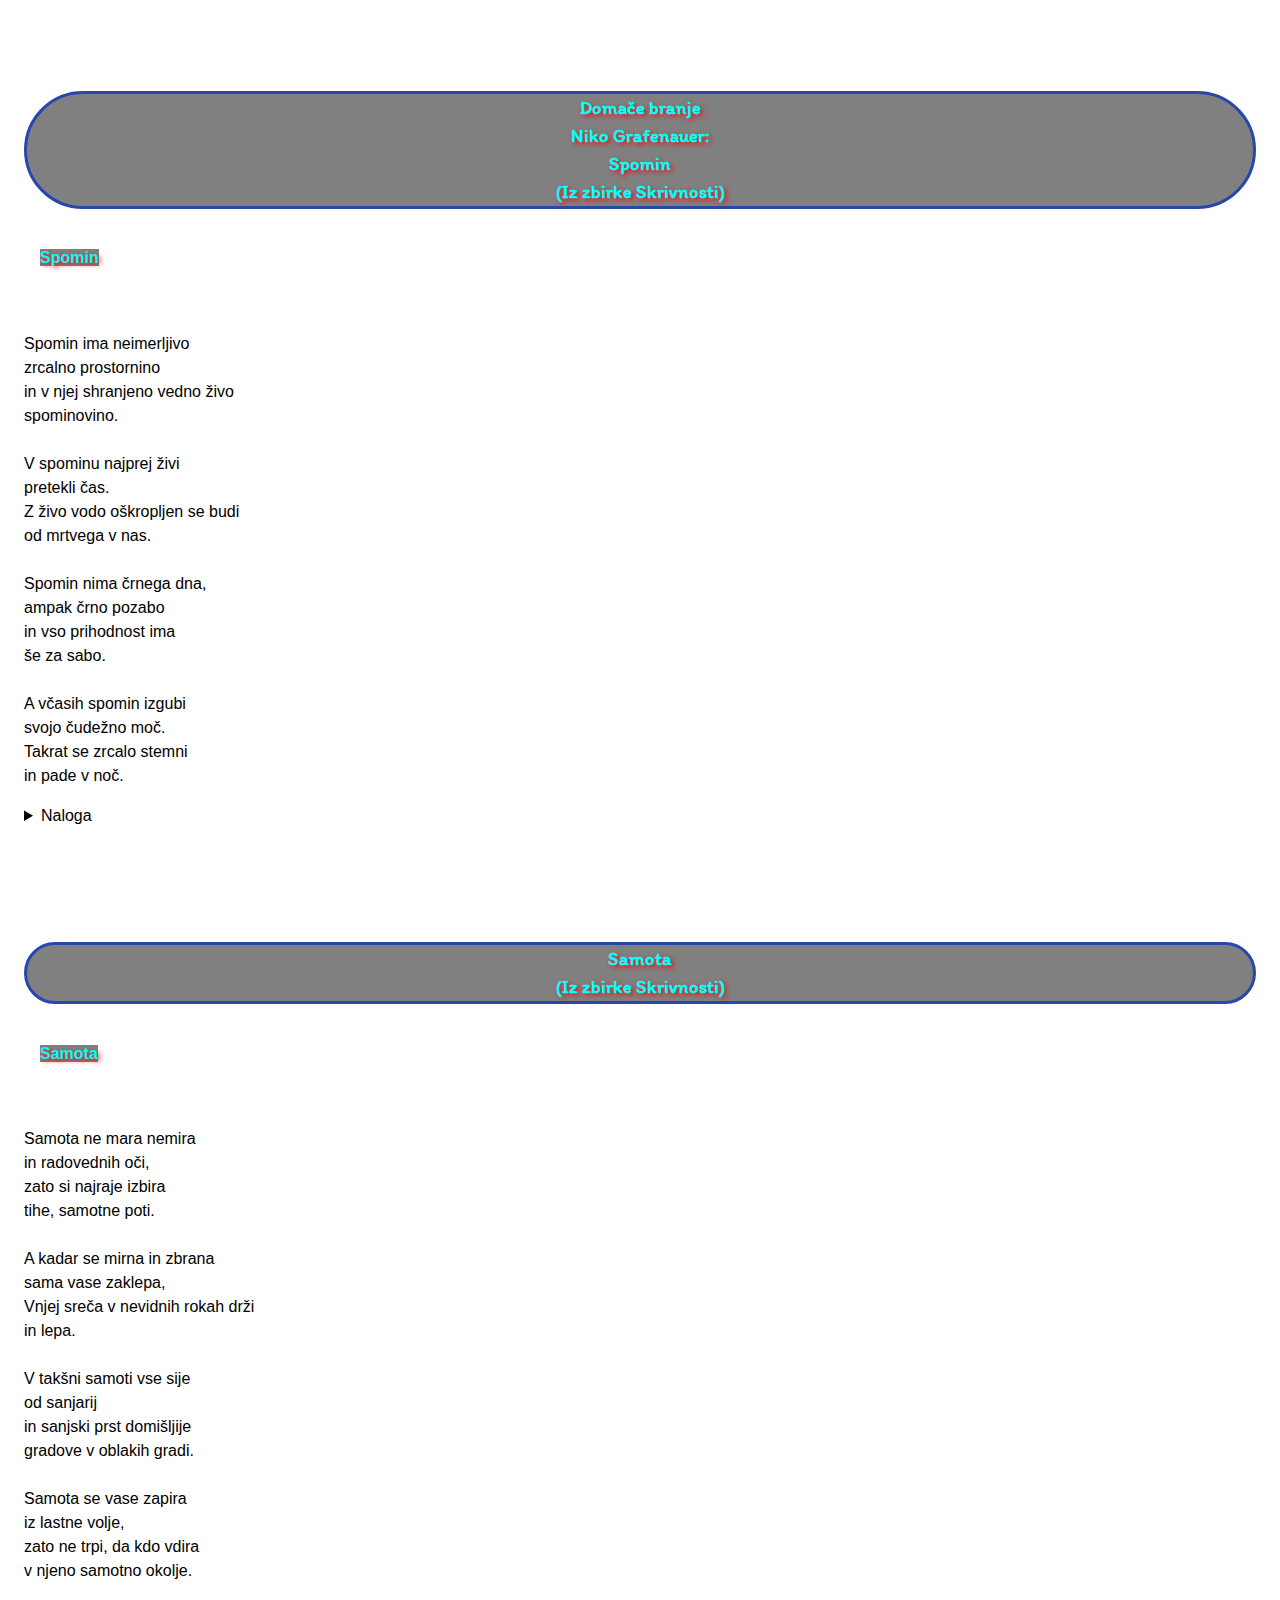
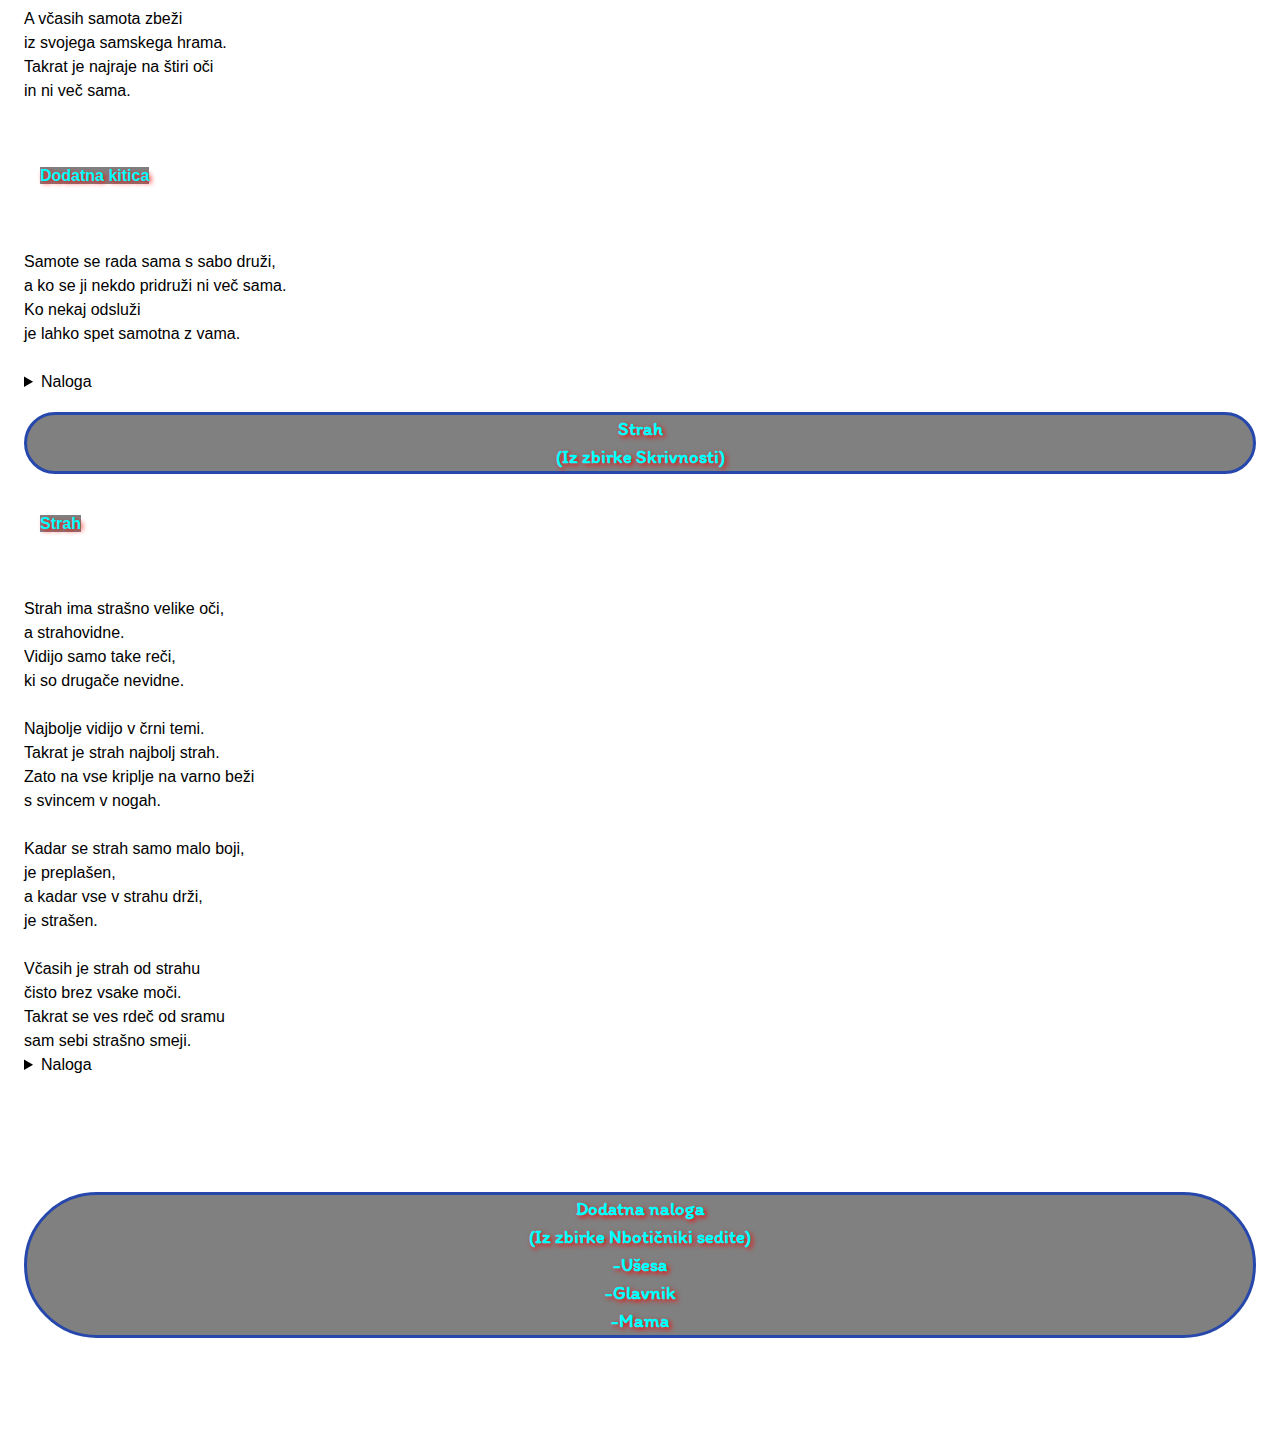
<file: index.html>
<!DOCTYPE html>

<head>
	<link rel="stylesheet" href="naloga-external-css.css">
</head>

<body>
	<h3 style="text-align: center;">
		Domače branje
		<br>Niko Grafenauer:
		<br>Spomin
		<br>(Iz zbirke Skrivnosti)

	</h3>

	<p style="text-align: left;">
		<h4><span>Spomin</h4>
		<br>Spomin ima neimerljivo
		<br>zrcalno prostornino
		<br>in v njej shranjeno vedno živo
		<br>spominovino.
		<br>
		<br>V spominu najprej živi
		<br>pretekli čas.
		<br>Z živo vodo oškropljen se budi 
		<br>od mrtvega v nas.
		<br>
		<br>Spomin nima črnega dna,
		<br>ampak črno pozabo
		<br>in vso prihodnost ima 
		<br>še za sabo.
		<br>
		<br>A včasih spomin izgubi 
		<br>svojo čudežno moč.
		<br>Takrat se zrcalo stemni
		<br>in pade v noč.
	</p>

	<details>
			<summary>Naloga</summary>
	<h1><span>Zakaj sem jo izbral?</h1>
		<br>Ker mislim, da pesem na zabaven način izraža resnico, ki se te drži od začetka do konca življenja. 
	</span>	
		<br>
	<h1><span>Kaj je sporočilo in kaj tema?</h1></span>
		<br>Tema je spomin, ki je shranjen v tebi za vedno, se te drži do konca življenja, vso prihodnost puščaza tabo in umre s tabo.
	<br>


<img src=".\IMG_20210508_125051177.jpg" >
	</details>

<br>
<br>
<br>
<br>

	<h3 style="text-align: center;">
		Samota
		<br>(Iz zbirke Skrivnosti)

	</h3>

	<p>
		<h4><span>Samota</h4>
		<br>Samota ne mara nemira
		<br>in radovednih oči,
		<br>zato si najraje izbira
		<br>tihe, samotne poti.
		<br>
		<br>A kadar se mirna in zbrana
		<br>sama vase zaklepa,
		<br>Vnjej sreča v nevidnih rokah drži
		<br>in lepa.
		<br>
		<br>V takšni samoti vse sije
		<br>od sanjarij
		<br>in sanjski prst domišljije
		<br>gradove v oblakih gradi.
		<br>
		<br>Samota se vase zapira
		<br>iz lastne volje,
		<br>zato ne trpi, da kdo vdira
		<br>v njeno samotno okolje.
		<br>
		<br>A včasih samota zbeži
		<br>iz svojega samskega hrama.
		<br>Takrat je najraje na štiri oči
		<br>in ni več sama.
		<br>
		<br><h4><span>Dodatna kitica</span></h4>
		<br>Samote se rada sama s sabo druži,
		<br>a ko se ji nekdo pridruži ni več sama.
		<br>Ko nekaj odsluži
		<br>je lahko spet samotna z vama.
		<br>
		<br>

			<details>
			<summary>Naloga</summary>
		<br>a) št. kitic : 5
		<br>b) št. verzov : 20 (4 verzi v 1 kitici)
		<br>c) vrsta kitic :jamb
		<br>d) rima : prestopna (abab)
			</details>

	</p>

		<h3 style="text-align: center;">
		Strah
		<br>(Iz zbirke Skrivnosti)

		<br><h4><span>Strah</span></h4>
		<br>Strah ima strašno velike oči,
		<br>a strahovidne.
		<br>Vidijo samo take reči,
		<br>ki so drugače nevidne.
		<br>
		<br>Najbolje vidijo v črni temi.
		<br>Takrat je strah najbolj strah.
		<br>Zato na vse kriplje na varno beži
		<br>s svincem v nogah.
		<br>
		<br>Kadar se strah samo malo boji,
		<br>je preplašen,
		<br>a kadar vse v strahu drži,
		<br>je strašen.
		<br>
		<br>Včasih je strah od strahu
		<br>čisto brez vsake moči.
		<br>Takrat se ves rdeč od sramu
		<br>sam sebi strašno smeji.
		<br>


		<details>
			<summary>Naloga</summary>
		<br>Pesnik je pesem izbral in jo napisal na način v katerem je opisal "strah" v preprostem in zanimivim. Jaz jo razumem kot preprosto in kratko dejstvo.
		<br>Z njim se strinjam o tem, da je kdaj strah od strahu kdaj res tudi brez vseh moči.
		</details>
		<br>
		<br>
		<br>
		<br>


		<h3 style="text-align: center;">
		Dodatna naloga 
		<br>(Iz zbirke Nbotičniki sedite)
		<br>-Ušesa
		<br>-Glavnik
		<br>-Mama
</file>
<file: naloga-external-css.css>
@import url('https://fonts.googleapis.com/css2?family=Itim&display=swap');


body {
  font-family: "Helvetica", "Arial", sans-serif;
  line-height: 1.5;
  padding: 4em 1em;
}


h3{
	color: cyan;
	background-color: grey;
	font-family: 'Itim', cursive;
	border: 3px solid #2647ab;
  border-radius: 290486px;
  text-shadow: 2px 2px 5px red;
}

h1{
	text-align: left;
	color: cyan;
	 margin-top: 1em;
  padding-top: 1em;
  text-shadow: 2px 2px red;
}

span{
	background-color: grey;
	text-align: left;
	text-shadow: 2px 2px 5px red;
}

p{
	text-align: left;
	color: cyan;
	text-shadow: 2px 2px 5px red;
}

h4{
	color: cyan;
	 padding: 1em;
}

strong {
  color: #333;
}
</file>
